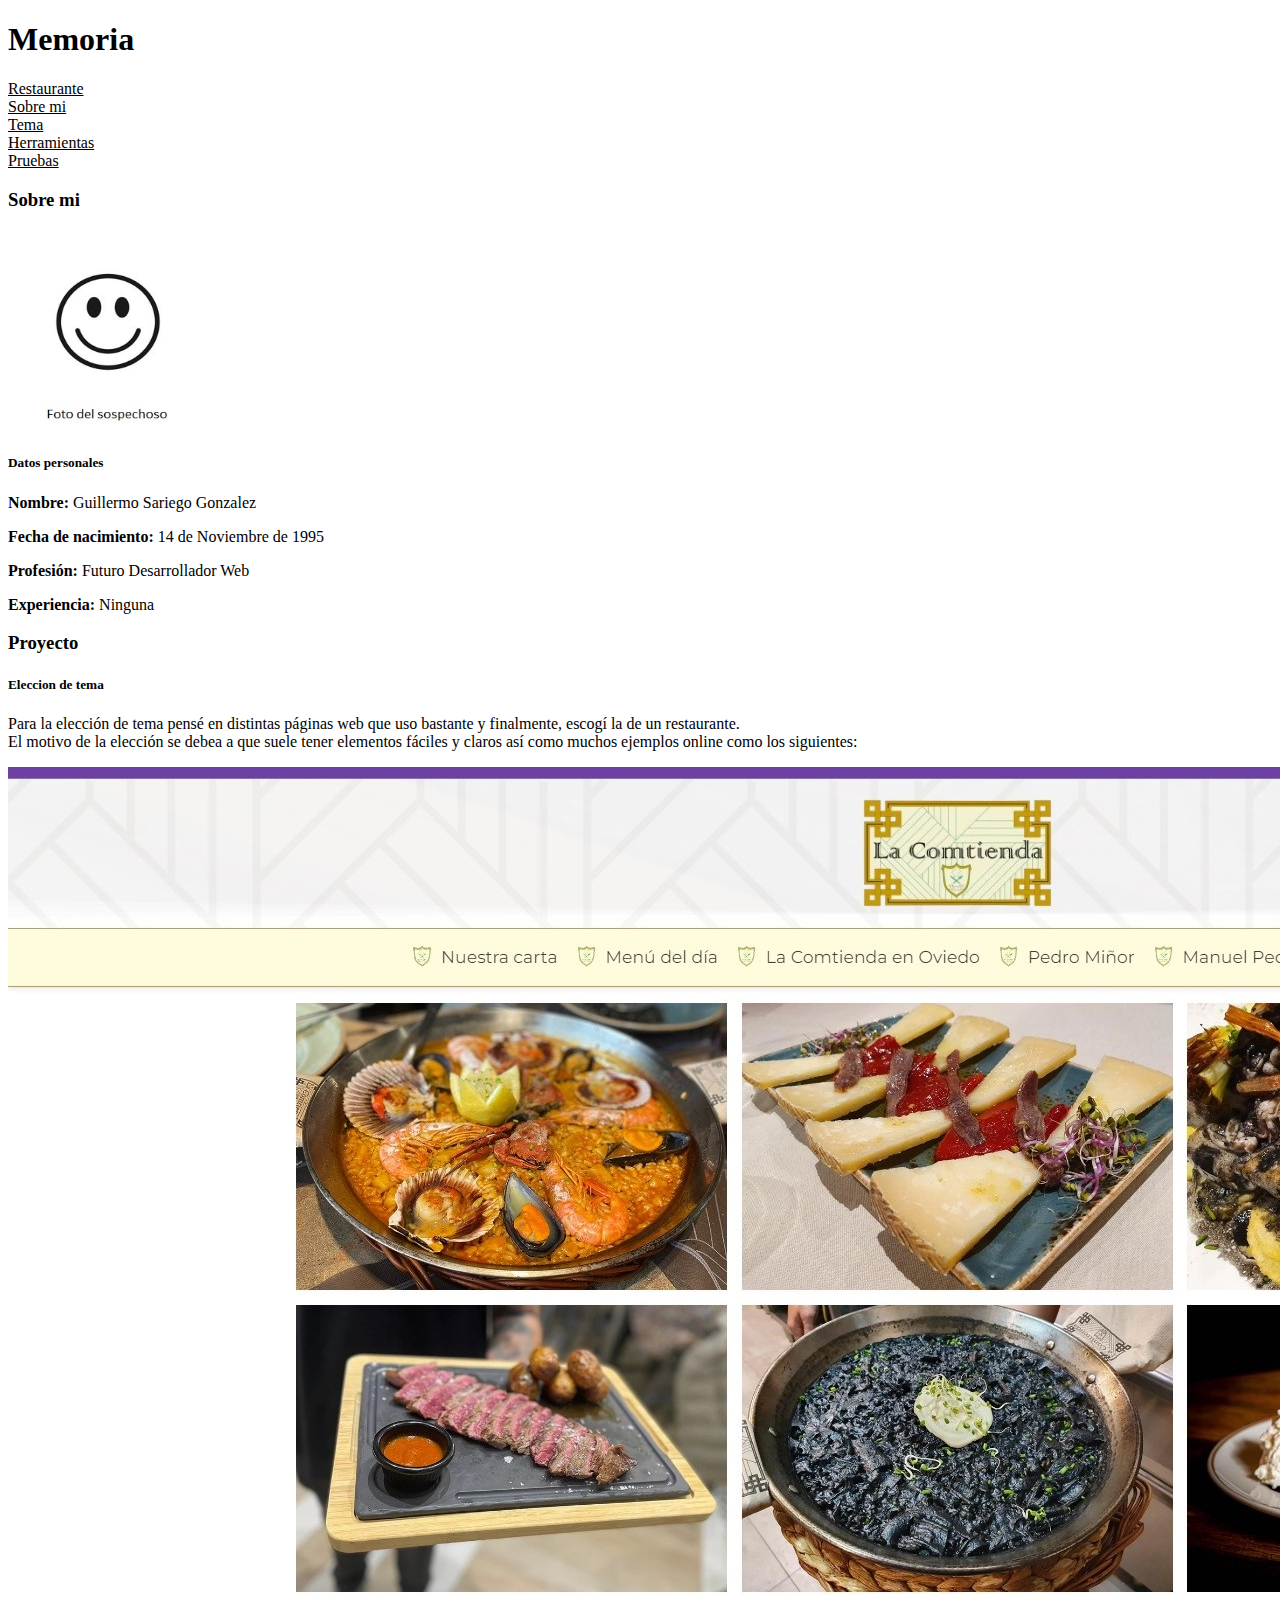
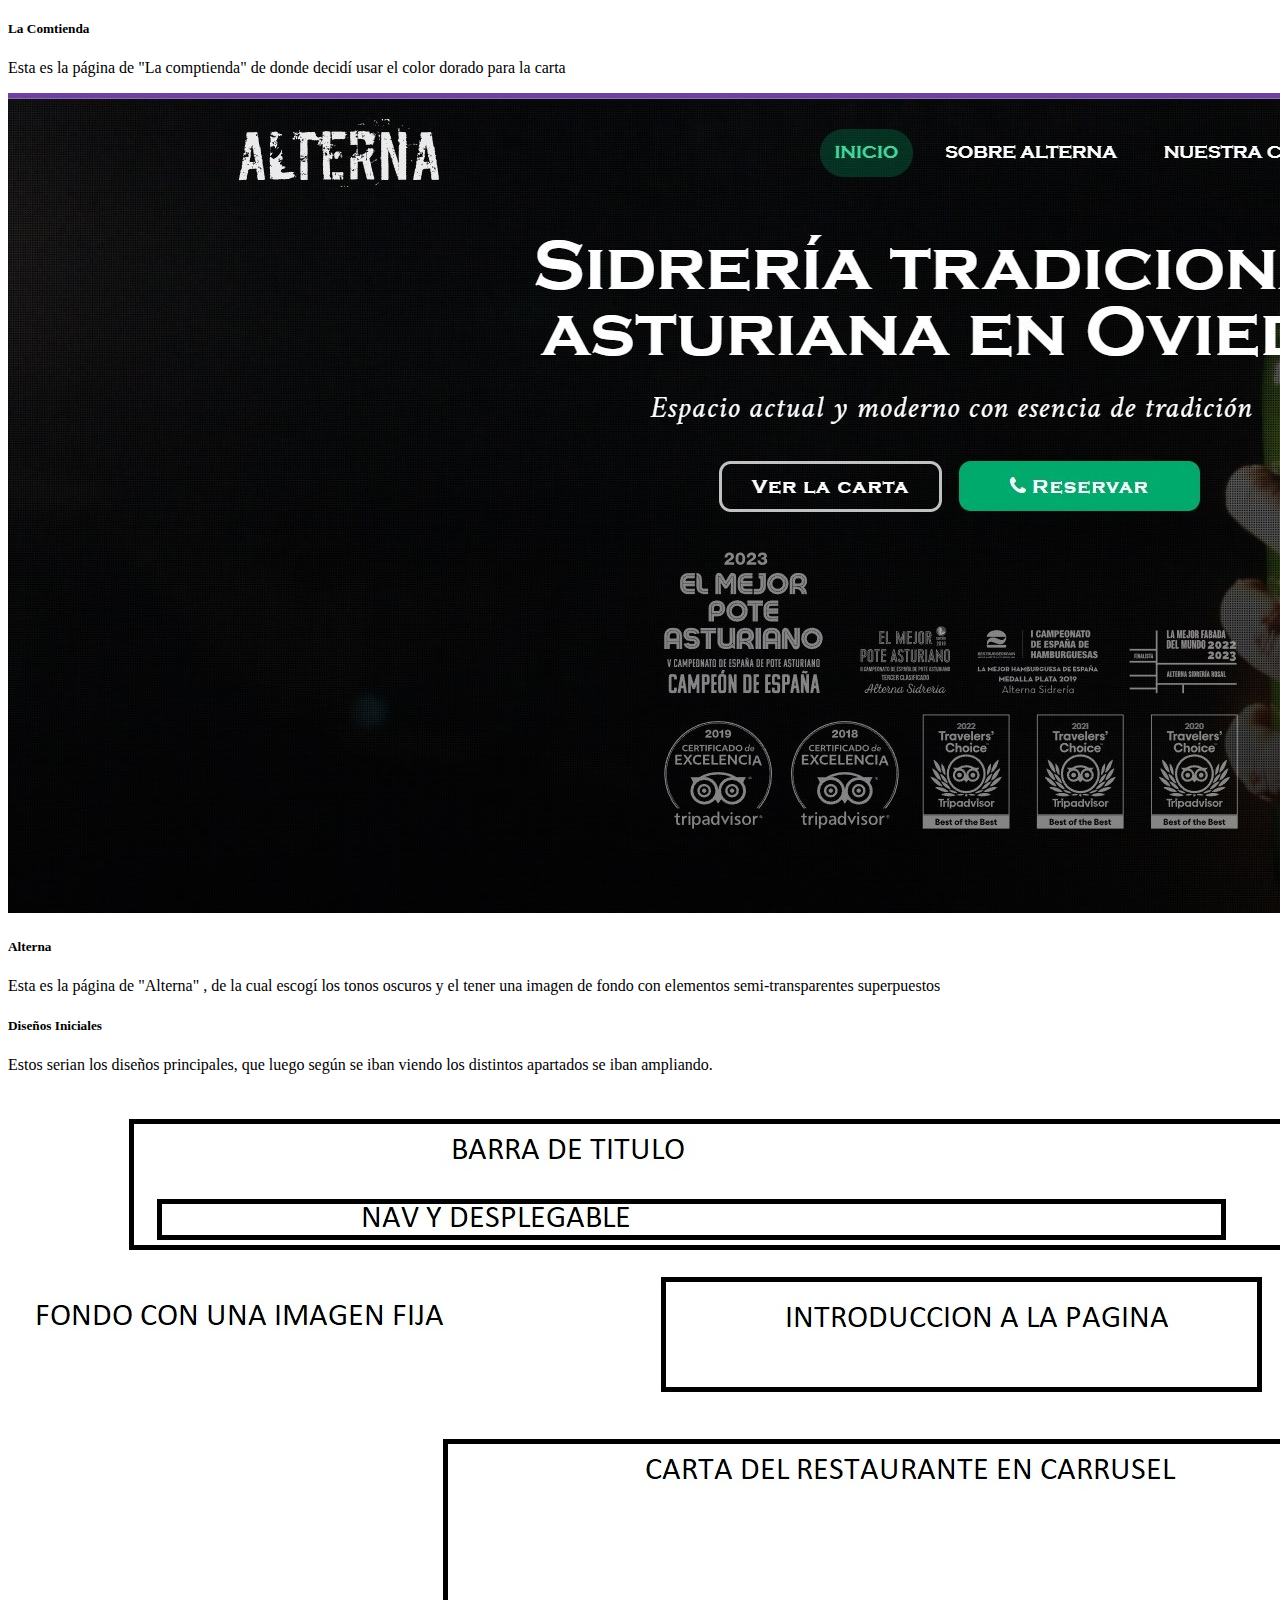
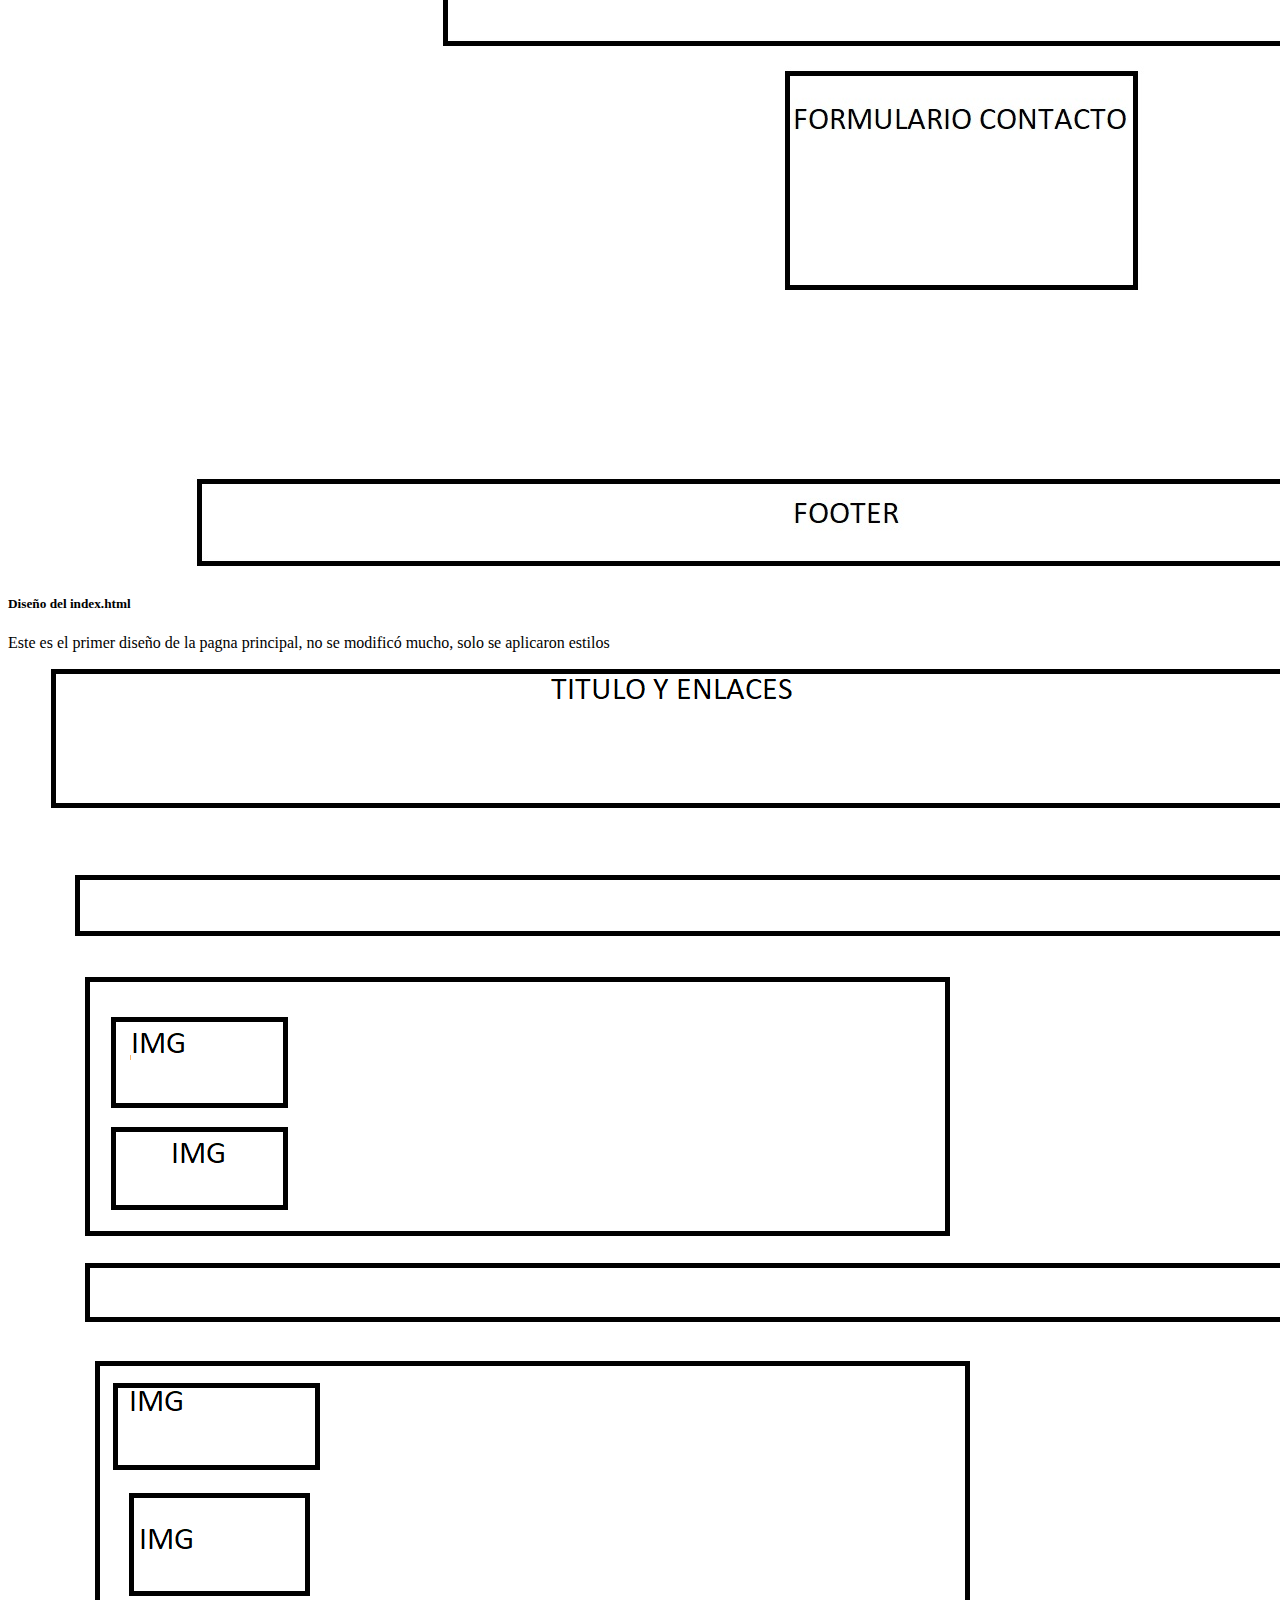
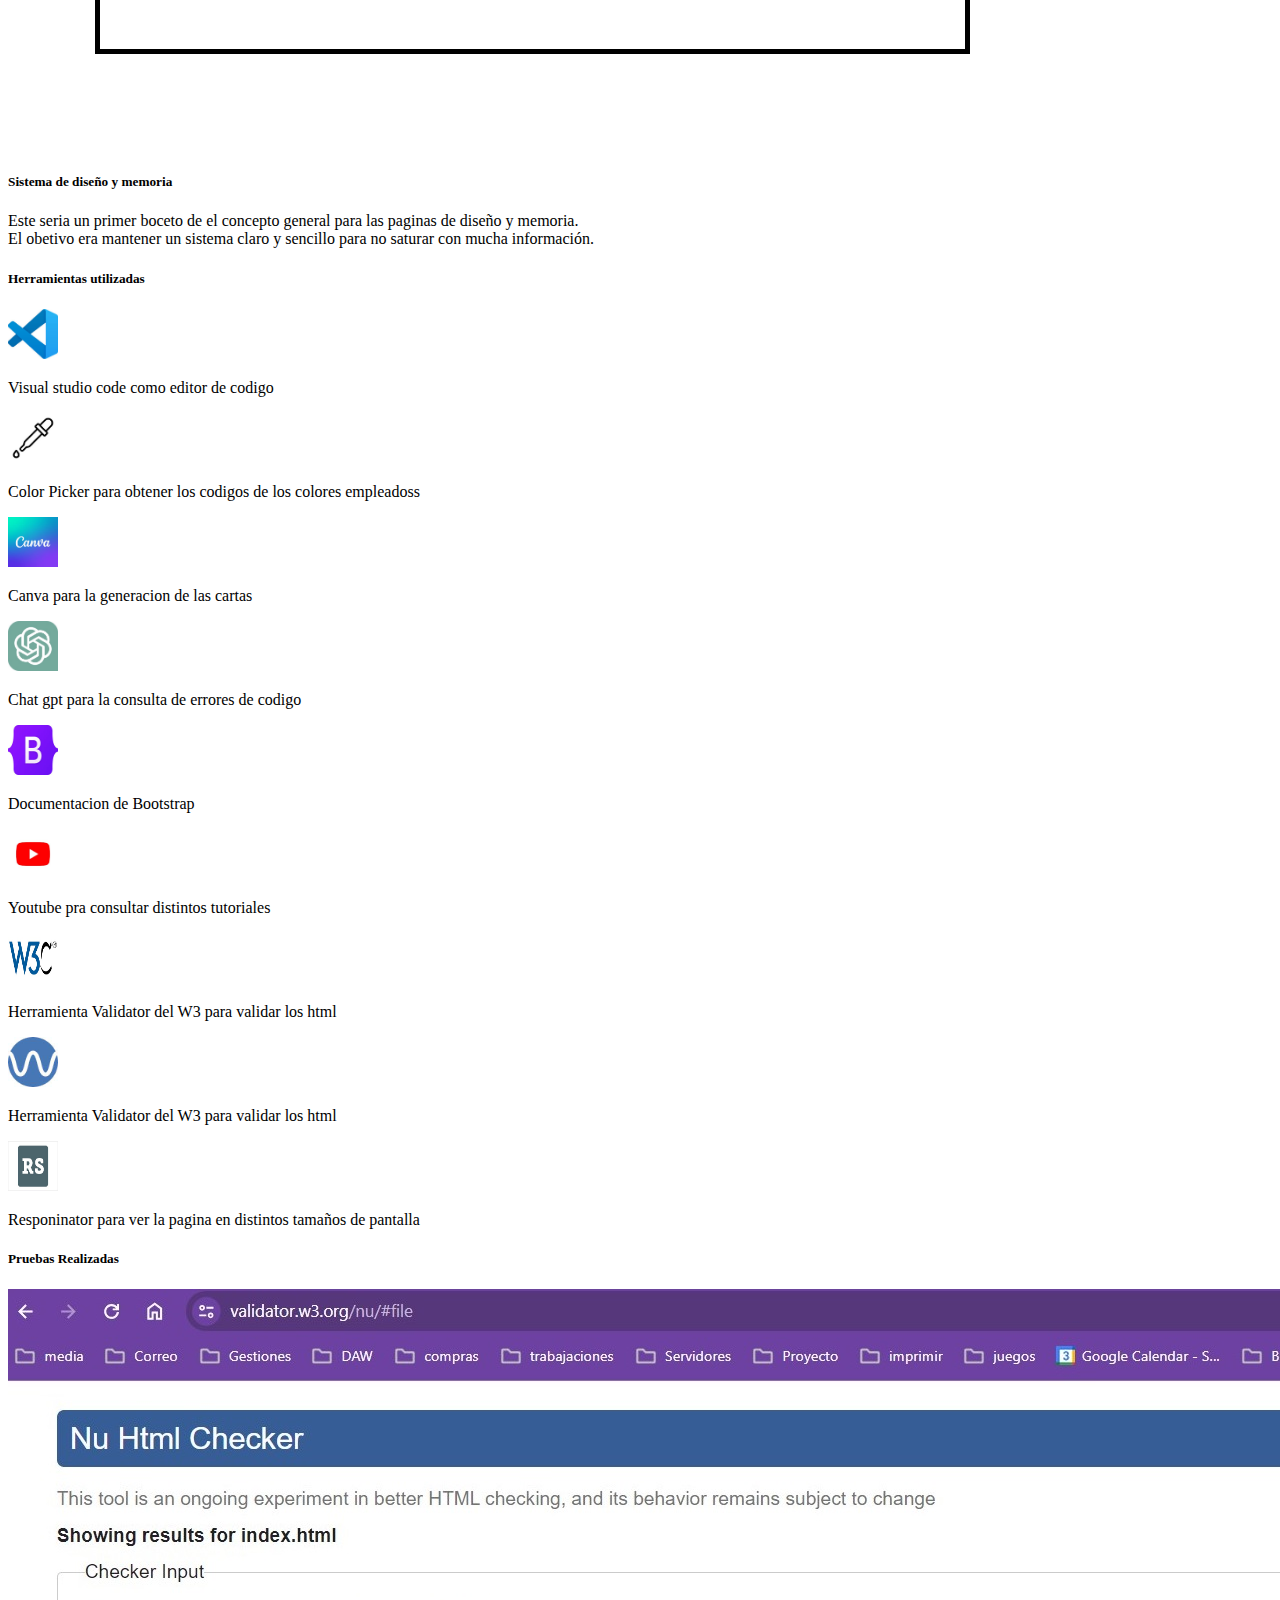
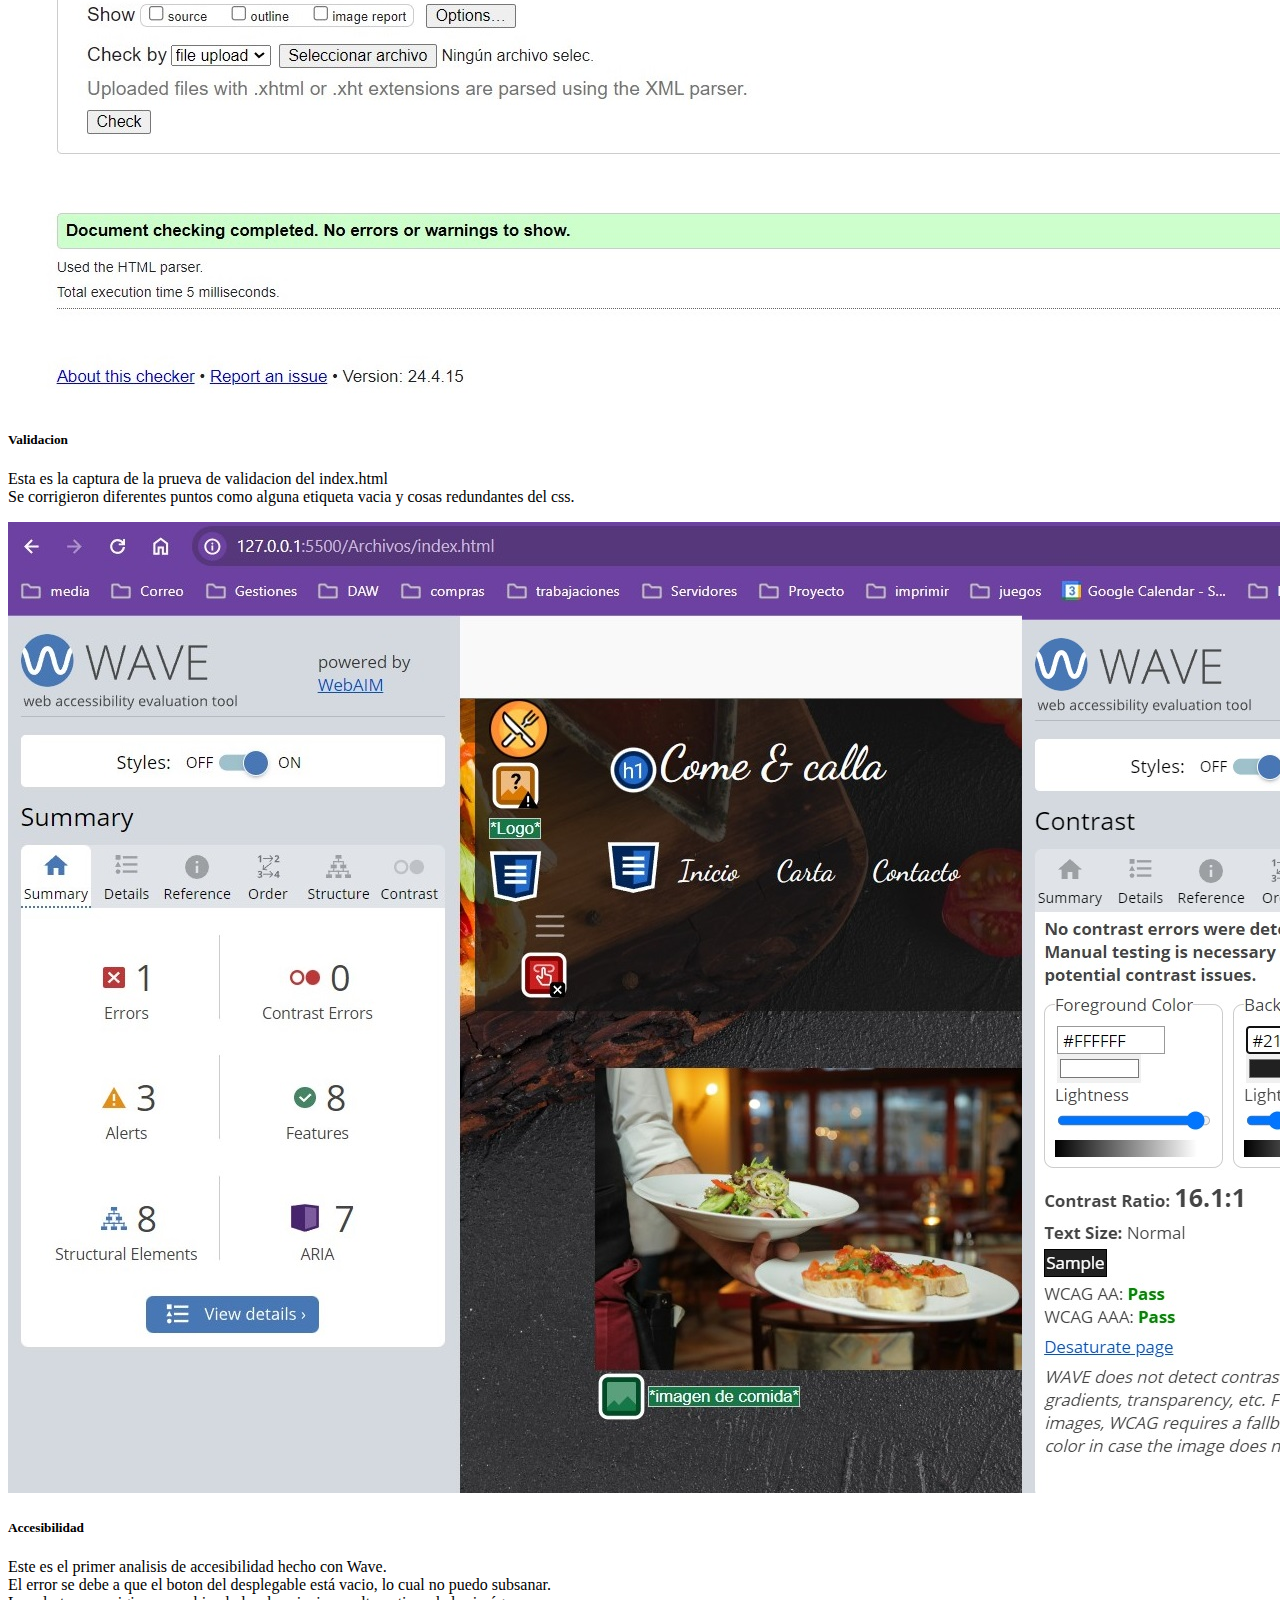
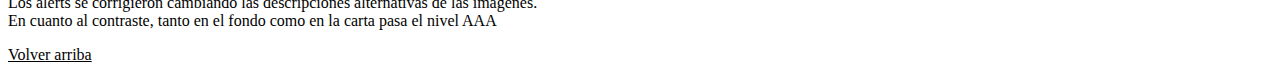
<file: Restaurante_bootstrap/memoria.html>
<!DOCTYPE html>
<html lang="es">
<head>
    <meta charset="UTF-8">
    <meta name="viewport" content="width=device-width, initial-scale=1.0">
    <title>Memoria</title>
    <!--CSS Botstrap-->
    <link href="https://cdn.jsdelivr.net/npm/bootstrap@5.0.2/dist/css/bootstrap.min.css" rel="stylesheet" integrity="sha384-EVSTQN3/azprG1Anm3QDgpJLIm9Nao0Yz1ztcQTwFspd3yD65VohhpuuCOmLASjC" crossorigin="anonymous">
    <link rel="stylesheet" href="https://cdn.jsdelivr.net/npm/bootstrap-icons@1.11.3/font/bootstrap-icons.min.css">
    <link rel="stylesheet" href="style2.css">
</head>
<body>
    <div class="container-fluid">
        <!--titulo y nav-->
        <div class="row bg-light align-items-center">
            <div class="col-lg-3"><h1 id="memoria">Memoria</h1></div>
            <div class="col-lg-9">
                <div class="row">
                    <div class="col-lg-2"><a href="index.html">Restaurante</a></div>
                    <div class="col-lg-2"><a href="#sobremi">Sobre mi</a></div>
                    <div class="col-lg-2"><a href="#tema">Tema</a></div>
                    <div class="col-lg-2"><a href="#herramientas">Herramientas</a></div>
                    <div class="col-lg-2"><a href="#pruebas">Pruebas</a></div>
                </div>
            </div>
        </div>
        <!---->

        <!--Sobre mi-->
        <div class="row justify-content-center mt-4">
            <div class="card border-black mb-3" style="max-width: 30rem;">
                <div class="card-header"><h3 id="sobremi">Sobre mi</h3></div>
                <img src="imagenes/cara.jpg"alt="jepeto" height="200 px" width="200px">
                <div class="card-body">
                    <h5 class="card-title">Datos personales</h5>
                    <p class="card-text"><strong>Nombre: </strong> Guillermo Sariego Gonzalez</p>
                    <p class="card-text"><strong>Fecha de nacimiento: </strong> 14 de Noviembre de 1995</p>
                    <p class="card-text"><strong>Profesión: </strong> Futuro Desarrollador Web</p>
                    <p class="card-text"><strong>Experiencia: </strong> Ninguna </p>
                </div>
            </div>
        </div>
        <!---->

        <!--Proyecto-->
        <div class="container-fluid">
            <div class="row bg-light mt-4 justify-content-center" >
                <div class="col-1"><h3>Proyecto</h3></div>
            </div>
            <!--eleccion de tema-->
            <div class="row bg-light mt-3">
                <div class="col-xl-4" id="tema"><h5>Eleccion de tema</h5></div>
            </div>
            <div class="row  bg-light">
                <div class="col">
                    <p>Para la elección de tema pensé en distintas páginas web que uso bastante y finalmente, escogí la de un restaurante. 
                        <br>El motivo de la elección se debea a que suele tener elementos fáciles y claros así como muchos ejemplos online como los siguientes:</p>
                </div>
            </div>

            <!--Tarjetas-->
            <div class="row justify-content-evenly mt-4 mb-3">

                <!--Tarjeta 1-->
                <div class="col-xl-5">
                    <div class="card">
                        <img src="imagenes/fuente1.jpg" class="card-img-top" alt="imagen pagina comtienda">
                        <div class="card-body">
                            <h5 class="card-title">La Comtienda</h5>
                            <p class="card-text">Esta es la página de "La comptienda" de donde decidí usar el color dorado para la carta</p>
                        </div>
                    </div>
                </div>

                <!--Tarjeta 2-->
                <div class="col-xl-5">
                    <div class="card">
                        <img src="imagenes/fuente2.jpg" class="card-img-top" alt="imagen pagina la alterna">
                        <div class="card-body">
                            <h5 class="card-title">Alterna</h5>
                            <p class="card-text">Esta es la página de "Alterna" , de la cual escogí los tonos oscuros y el tener una imagen de fondo con elementos semi-transparentes superpuestos</p>
                        </div>                    
                    </div>
                </div>

            </div>
            <!---->

            <!--Diseñosiniciales-->
            <div class="row bg-light mt-5">
                <div class="col-xl-4" id="tema"><h5>Diseños Iniciales</h5></div>
            </div>
            <div class="row  bg-light">
                <div class="col">
                    <p>Estos serian los diseños principales, que luego según se iban viendo los distintos apartados se iban ampliando.</p>
                </div>
            </div>

            <!--Tarjetas-->
            <div class="row justify-content-evenly mt-4 mb-3">

                <!--Tarjeta 1-->
                <div class="col-xl-5 mt-2">
                    <div class="card">
                        <img src="imagenes/disenio1.jpg" class="card-img-top" alt="imagen boceto index.html">
                        <div class="card-body">
                            <h5 class="card-title">Diseño del index.html</h5>
                            <p class="card-text">Este es el primer diseño de la pagna principal, no se modificó mucho, solo se aplicaron estilos </p>
                        </div>
                    </div>
                </div>

                <!--Tarjeta 2-->
                <div class="col-xl-5 mt-2">
                    <div class="card">
                        <img src="imagenes/disenio2.jpg" class="card-img-top" alt="imagen disenio y memoria">
                        <div class="card-body">
                            <h5 class="card-title">Sistema de diseño y memoria</h5>
                            <p class="card-text">Este seria un primer boceto de el concepto general para las paginas de diseño y memoria. <br>
                            El obetivo era mantener un sistema claro y sencillo para no saturar con mucha información.
                            </p>
                        </div>                    
                    </div>
                </div>

            </div>
                
            <!--Herramientas utilizadas -->
            <div class="container-fluid mb-4">
                
                <div class="row bg-light mt-4">
                    <div class="col-xl-4"><h5 id="herramientas">Herramientas utilizadas</h5></div>
                </div>

                <div class="row bg-light mt-3 align-items-center">
                    <div class="col-md-1">
                        <a href="https://code.visualstudio.com/"><img src="imagenes/vscode.jpg" alt="icono vscode" width="50px" height="50px"></a>
                    </div>
                    <div class="col-md-6">
                        <p>Visual studio code como editor de codigo</p>
                    </div>
                </div>

                <div class="row bg-light mt-3 align-items-center">
                    <div class="col-md-1">
                        <a href="https://imagecolorpicker.com/es"><img src="imagenes/colorpicker.jpg" alt="icono color picker" width="50px" height="50px"></a>
                    </div>
                    <div class="col-md-6">
                        <p>Color Picker para obtener los codigos de los colores empleadoss</p>
                    </div>
                </div>

                <div class="row bg-light mt-3 align-items-center">
                    <div class="col-md-1">
                        <a href="https://www.canva.com/"><img src="imagenes/canva.jpg" alt="icono canva" width="50px" height="50px"></a>
                    </div>
                    <div class="col-md-6">
                        <p>Canva para la generacion de las cartas</p>
                    </div>
                </div>

                <div class="row bg-light mt-3 align-items-center">
                    <div class="col-md-1">
                        <a href="https://chat.openai.com/"><img src="imagenes/gpt.jpg" alt="icono chat gpt" width="50px" height="50px"></a>
                    </div>
                    <div class="col-md-6">
                        <p>Chat gpt para la consulta de errores de codigo</p>
                    </div>
                </div>

                <div class="row bg-light mt-3 align-items-center">
                    <div class="col-md-1">
                        <a href="https://getbootstrap.com/docs/5.3/getting-started/introduction/"><img src="imagenes/bootstrap.jpg" alt="icono Bootstrap"  width="50px" height="50px"></a>
                    </div>
                    <div class="col-md-6">
                        <p>Documentacion de Bootstrap</p>
                    </div>
                </div>

                <div class="row bg-light mt-3 align-items-center">
                    <div class="col-md-1">
                        <a href="https://www.youtube.com/"><img src="imagenes/youtube.jpg" alt="icono youtube"  width="50px" height="50px"></a>
                    </div>
                    <div class="col-md-6">
                        <p>Youtube pra consultar distintos tutoriales</p>
                    </div>
                </div>

                <div class="row bg-light mt-3 align-items-center">
                    <div class="col-md-1">
                        <a href="https://validator.w3.org/"><img src="imagenes/validator.jpg" alt="icono validator"  width="50px" height="50px"></a>
                    </div>
                    <div class="col-md-6">
                        <p>Herramienta Validator del W3 para validar los html</p>
                    </div>
                </div>

                <div class="row bg-light mt-3 align-items-center">
                    <div class="col-md-1">
                        <a href="https://wave.webaim.org/"><img src="imagenes/wave.jpg" alt="icono wave"  width="50px" height="50px"></a>
                    </div>
                    <div class="col-6">
                        <p>Herramienta Validator del W3 para validar los html</p>
                    </div>
                </div>

                <div class="row bg-light mt-3 align-items-center">
                    <div class="col-md-1">
                        <a href="http://www.responsinator.com/"><img src="imagenes/responsinator.jpg" alt="icono responsinator"  width="50px" height="50px"></a>
                    </div>
                    <div class="col-md-6">
                        <p>Responinator para ver la pagina en distintos tamaños de pantalla</p>
                    </div>
                </div>

            </div><!--cierre de herramientas-->

            <!--Pruebas-->
            <div class="container-fluid">
            
                <div class="row bg-light mt-4">
                    <div class="col-xl-4"><h5 id="pruebas">Pruebas Realizadas</h5></div>
                </div>

                <div class="row justify-content-evenly mt-4 mb-3">

                    <!--Tarjeta 1-->
                    <div class="col-xl-5">
                        <div class="card">
                            <img src="imagenes/validatorindex.jpg" class="card-img-top" alt="imagen validator">
                            <div class="card-body">
                                <h5 class="card-title">Validacion</h5>
                                <p class="card-text">Esta es la captura de la prueva de validacion del index.html <br>
                                Se corrigieron diferentes puntos como alguna etiqueta vacia y cosas redundantes del css.
                                </p>
                            </div>
                        </div>
                    </div>
    
                    <!--Tarjeta 2-->
                    <div class="col-xl-5">
                        <div class="card">
                            <img src="imagenes/accesibilidad1.jpg" class="card-img-top" alt="imagen accesibilidad">
                            <div class="card-body">
                                <h5 class="card-title">Accesibilidad</h5>
                                <p class="card-text">Este es el primer analisis de accesibilidad hecho con Wave.<br>
                                    El error se debe a que el boton del desplegable está vacio, lo cual no puedo subsanar. <br>
                                    Los alerts se corrigieron cambiando las descripciones alternativas de las imágenes.<br>
                                    En cuanto al contraste, tanto en el fondo como en la carta pasa el nivel AAA                                     
                                </p>
                            </div>                    
                        </div>
                    </div>
    
                </div>


            </div>

        </div><!--cierre del proyecto-->

        <footer class="footer mt-5 bg-light">
            <div class="container">
                <div class="row justify-content-center">
                    <div class="col-2  mt-4 mb-4">
                        <a href="#memoria">Volver arriba</a>
                    </div>
                </div>
            </div>
        </footer>

    </div>
    <!-- Bootstrap JS Bundle with Popper -->
    <script src="https://cdn.jsdelivr.net/npm/bootstrap@5.0.2/dist/js/bootstrap.bundle.min.js" 
    integrity="sha384-MrcW6ZMFYlzcLA8Nl+NtUVF0sA7MsXsP1UyJoMp4YLEuNSfAP+JcXn/tWtIaxVXM" crossorigin="anonymous"></script>    
</body>
</html>
</file>
<file: Restaurante_bootstrap/style2.css>
body{
    background-color: #ffffff;
}
a{
    outline: none;
    text-decoration: underline;
    color: black;
}
</file>
